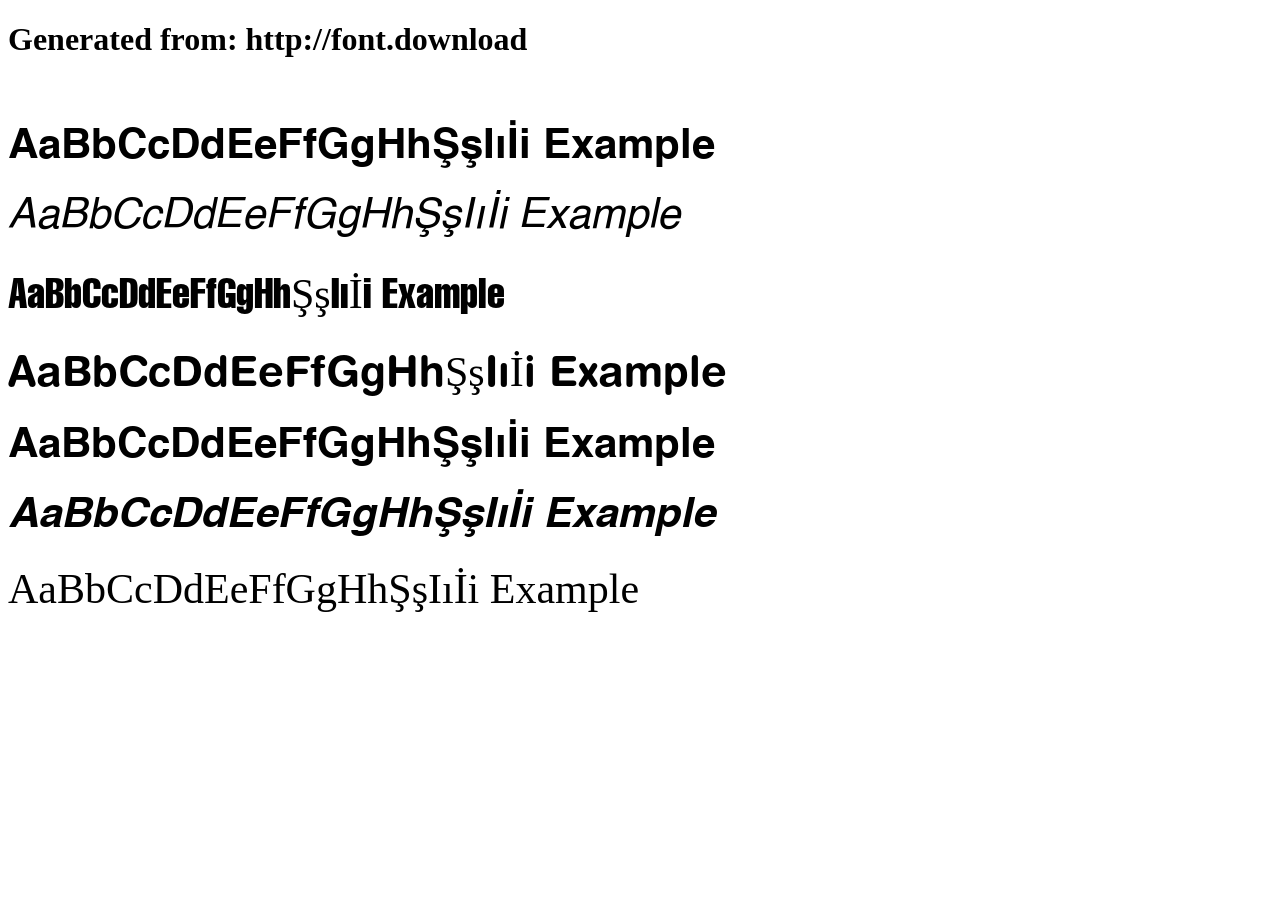
<file: assets/helvetica-255-webfont/example.html>
<!DOCTYPE html>
<html xmlns="http://www.w3.org/1999/xhtml">
<head>
    <meta http-equiv="Content-Type" content="text/html; charset=utf-8"/>
    <link rel="stylesheet" type="text/css"
          href="style.css"/>
</head>

<body>

<h1>Generated from: http://font.download</h1><br/>
<h1 style="font-family:'Helvetica';font-weight:normal;font-size:42px">AaBbCcDdEeFfGgHhŞşIıİi Example</h1>
<h1 style="font-family:'Helvetica Oblique';font-weight:normal;font-size:42px">AaBbCcDdEeFfGgHhŞşIıİi Example</h1>
<h1 style="font-family:'Helvetica Compressed';font-weight:normal;font-size:42px">AaBbCcDdEeFfGgHhŞşIıİi Example</h1>
<h1 style="font-family:'Helvetica Rounded Bold';font-weight:normal;font-size:42px">AaBbCcDdEeFfGgHhŞşIıİi Example</h1>
<h1 style="font-family:'Helvetica';font-weight:normal;font-size:42px">AaBbCcDdEeFfGgHhŞşIıİi Example</h1>
<h1 style="font-family:'Helvetica Bold Oblique';font-weight:normal;font-size:42px">AaBbCcDdEeFfGgHhŞşIıİi Example</h1>
<h1 style="font-family:'Helvetica Light';font-weight:normal;font-size:42px">AaBbCcDdEeFfGgHhŞşIıİi Example</h1>


</body>
</html>
</file>
<file: assets/helvetica-255-webfont/style.css>
/* #### Generated By: http://font.download #### */

    @font-face {
    font-family: 'Helvetica';
    font-style: normal;
    font-weight: normal;
    src: local('Helvetica'), url('Helvetica.woff') format('woff');
    }
    

    @font-face {
    font-family: 'Helvetica Oblique';
    font-style: normal;
    font-weight: normal;
    src: local('Helvetica Oblique'), url('Helvetica-Oblique.woff') format('woff');
    }
    

    @font-face {
    font-family: 'Helvetica Compressed';
    font-style: normal;
    font-weight: normal;
    src: local('Helvetica Compressed'), url('helvetica-compressed-5871d14b6903a.woff') format('woff');
    }
    

    @font-face {
    font-family: 'Helvetica Rounded Bold';
    font-style: normal;
    font-weight: normal;
    src: local('Helvetica Rounded Bold'), url('helvetica-rounded-bold-5871d05ead8de.woff') format('woff');
    }
    

    @font-face {
    font-family: 'Helvetica';
    font-style: normal;
    font-weight: normal;
    src: local('Helvetica'), url('Helvetica-Bold.woff') format('woff');
    }
    

    @font-face {
    font-family: 'Helvetica Bold Oblique';
    font-style: normal;
    font-weight: normal;
    src: local('Helvetica Bold Oblique'), url('Helvetica-BoldOblique.woff') format('woff');
    }
    

    @font-face {
    font-family: 'Helvetica Light';
    font-style: normal;
    font-weight: normal;
    src: local('Helvetica Light'), url('helvetica-light-587ebe5a59211.woff') format('woff');
    }
</file>
